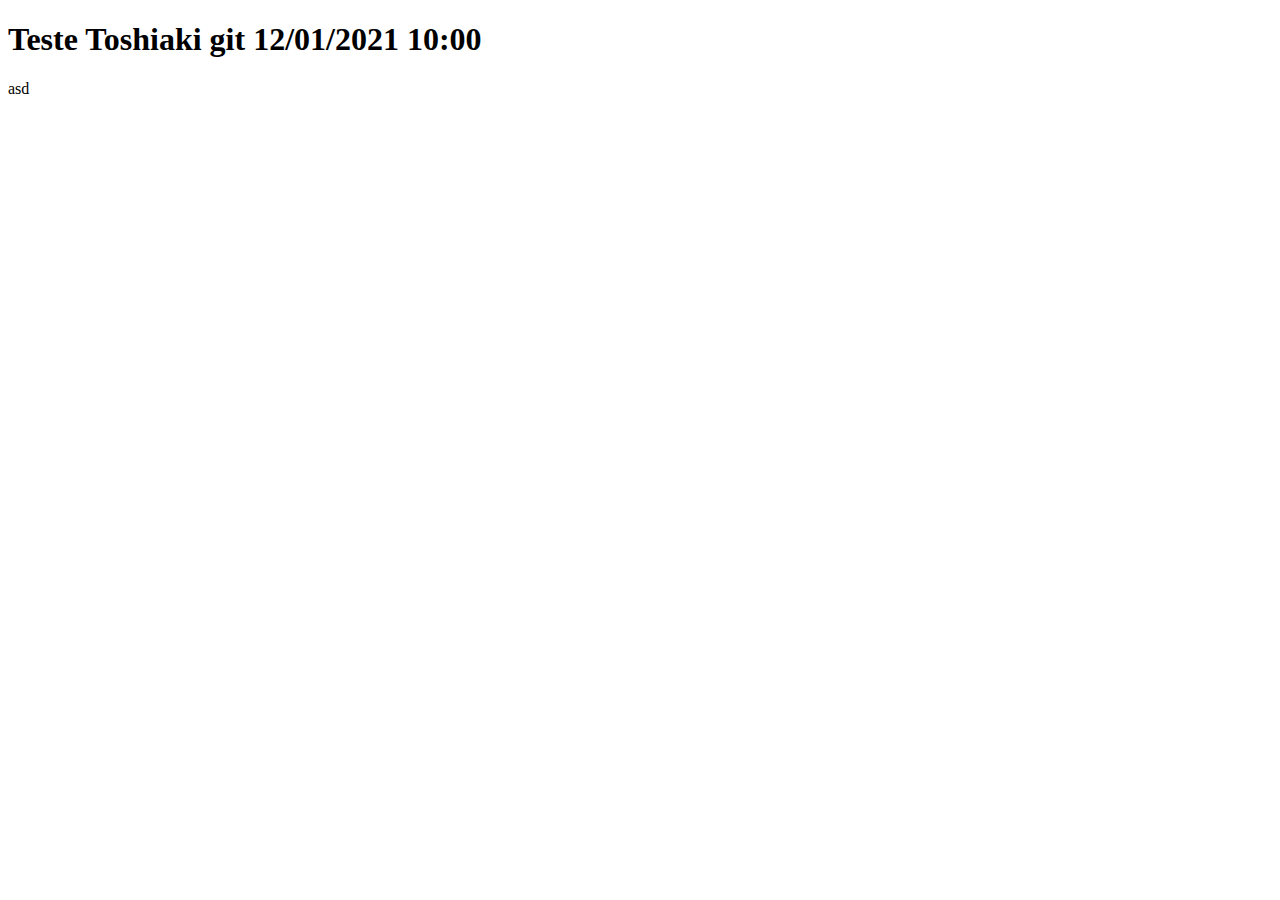
<file: index.html>
<!DOCTYPE html>
<html lang="en">
<head>
    <meta charset="UTF-8">
    <meta name="viewport" content="width=device-width, initial-scale=1.0">
    <title>Document</title>
</head>
<body>
    <h1>Teste Toshiaki git 12/01/2021 10:00</h1>
    <p> asd</p>
</body>
</html>
</file>
